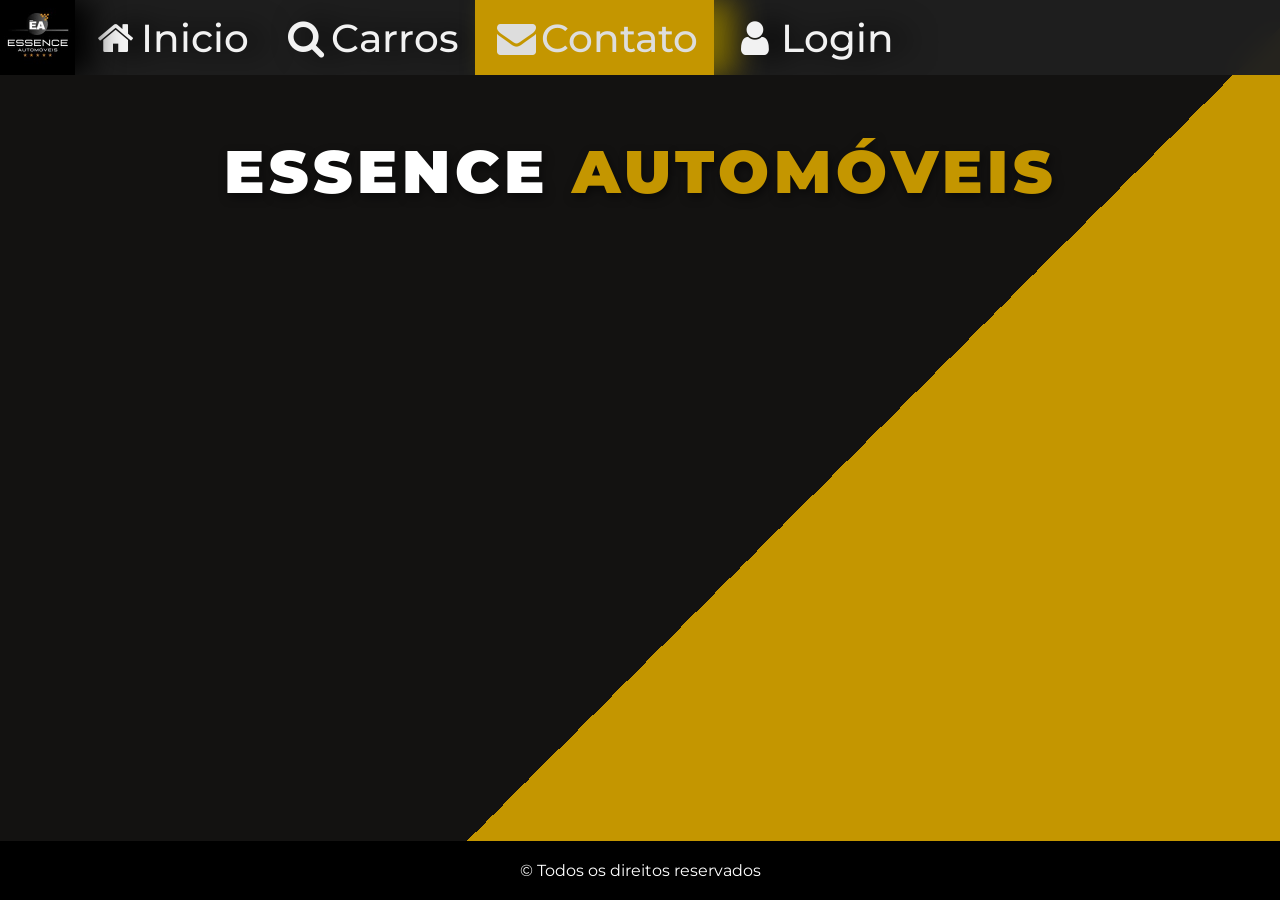
<file: VS CODE/contact.html>
<!DOCTYPE html>
<html lang="pt-br">

<head>
    <meta charset="UTF-8">
    <meta name="viewport" content="width=device-width, initial-scale=1.0">
    <title>Essence Automóveis</title>
    
    <!-- Importando a fonte moderna Montserrat -->
    <link rel="preconnect" href="https://fonts.googleapis.com">
    <link rel="preconnect" href="https://fonts.gstatic.com" crossorigin>
    <link href="https://fonts.googleapis.com/css2?family=Montserrat:wght@300;400;700;900&display=swap" rel="stylesheet">
    <link rel="stylesheet" href="style.css">
    <!-- Font Awesome para os ícones -->
    <link rel="stylesheet" href="https://cdnjs.cloudflare.com/ajax/libs/font-awesome/4.7.0/css/font-awesome.min.css">
</head>

<body>
    <div class="navbar" id="navbar">
        <img src="imagens/logo.jpg" class="logo" class="logo" id="logo-btn" style="cursor: pointer;">
        <a href="index.html"><i class="fa fa-fw fa-home"></i>Inicio</a>
        <a href="carros.html"><i class="fa fa-fw fa-search"></i>Carros</a>
        <a class="active" href="contact.html"><i class="fa fa-fw fa-envelope"></i>Contato</a>
        <a href="login.html"><i class="fa fa-fw fa-user"></i>Login</a>
    </div>

    <h1>Essence <span class="auto">Automóveis</span> </h1>

<p>&copy; Todos os direitos reservados </p>
<script src="./script.js"></script>
</body>
</file>
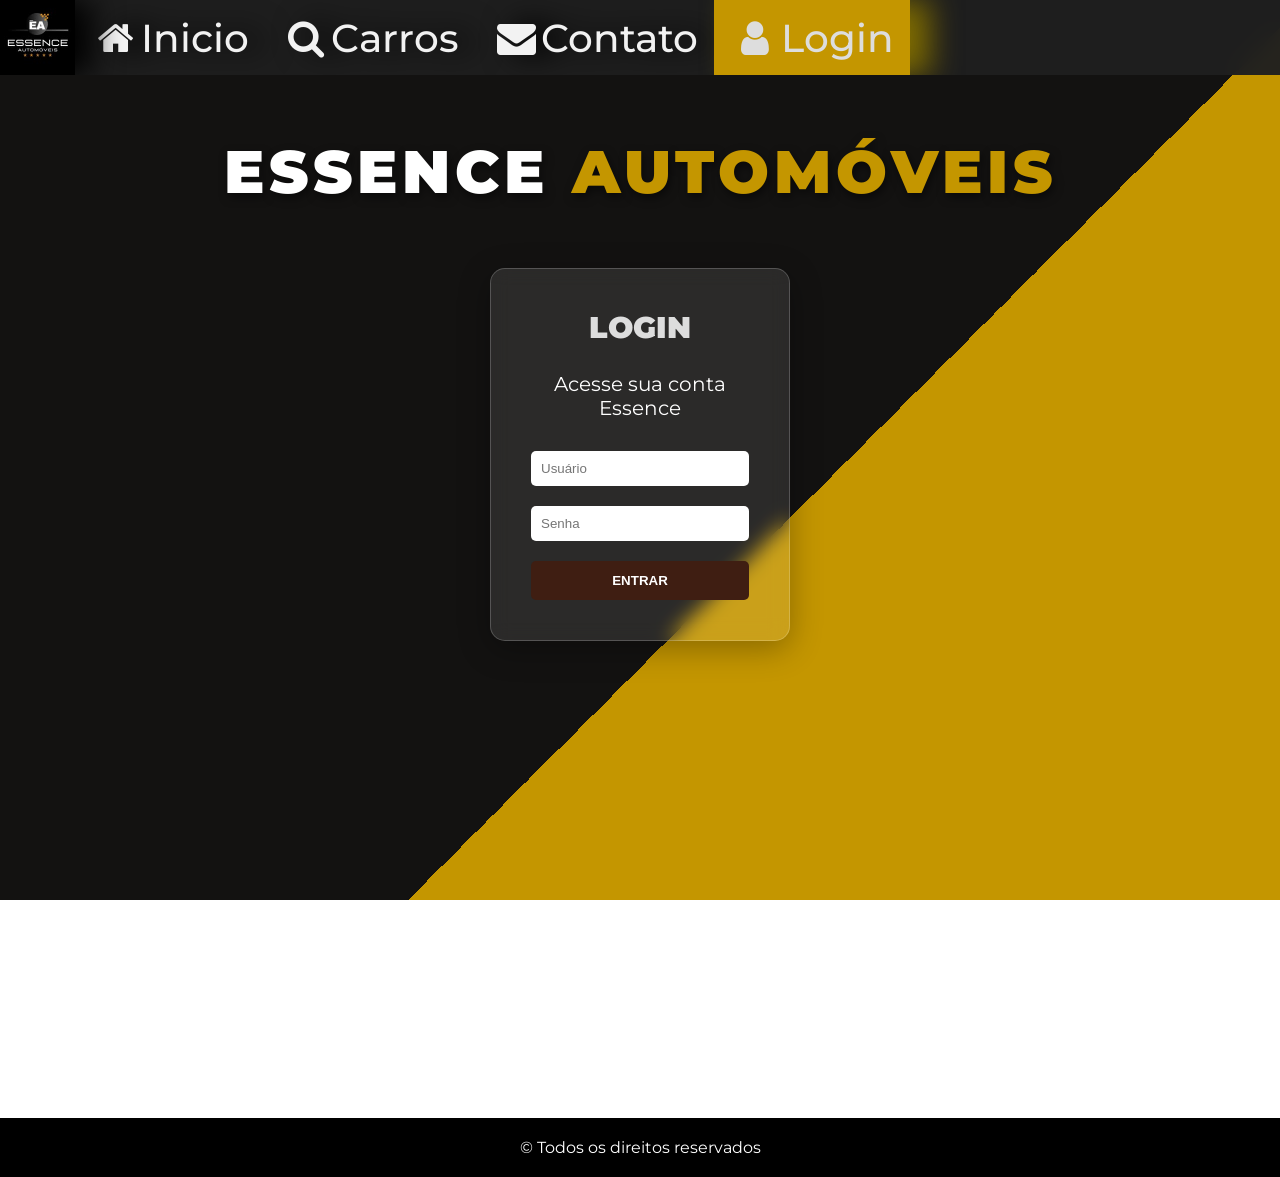
<file: VS CODE/login.html>
<!DOCTYPE html>
<html lang="pt-br">

<head>
    <meta charset="UTF-8">
    <meta name="viewport" content="width=device-width, initial-scale=1.0">
    <title>Essence Automóveis</title>
    
    <!-- Importando a fonte moderna Montserrat -->
    <link rel="preconnect" href="https://fonts.googleapis.com">
    <link rel="preconnect" href="https://fonts.gstatic.com" crossorigin>
    <link href="https://fonts.googleapis.com/css2?family=Montserrat:wght@300;400;700;900&display=swap" rel="stylesheet">
    <link rel="stylesheet" href="style.css">
    <!-- Font Awesome para os ícones -->
    <link rel="stylesheet" href="https://cdnjs.cloudflare.com/ajax/libs/font-awesome/4.7.0/css/font-awesome.min.css">
</head>
<body> 
    <div class="navbar">
        <img src="imagens/logo.jpg" class="logo">
        <a href="index.html"><i class="fa fa-fw fa-home"></i>Inicio</a>
        <a href="search.html"><i class="fa fa-fw fa-search"></i>Carros</a>
        <a href="contact.html"><i class="fa fa-fw fa-envelope"></i>Contato</a>
        <a class="active" href="login.html"><i class="fa fa-fw fa-user"></i>Login</a>
    </div>
<h1>Essence <span class="auto">Automóveis</span> </h1>
    <div class="login-container">
        <div class="login-box">
            <h2>Login</h2>
            <p class="acesse"> Acesse sua conta Essence</p> 
            <input type="text" placeholder="Usuário">
            <input type="password" placeholder="Senha">
            <button type="submit">ENTRAR</button>
        </div>
    </div>
<p>&copy; Todos os direitos reservados </p>
</body>
</html>
</file>
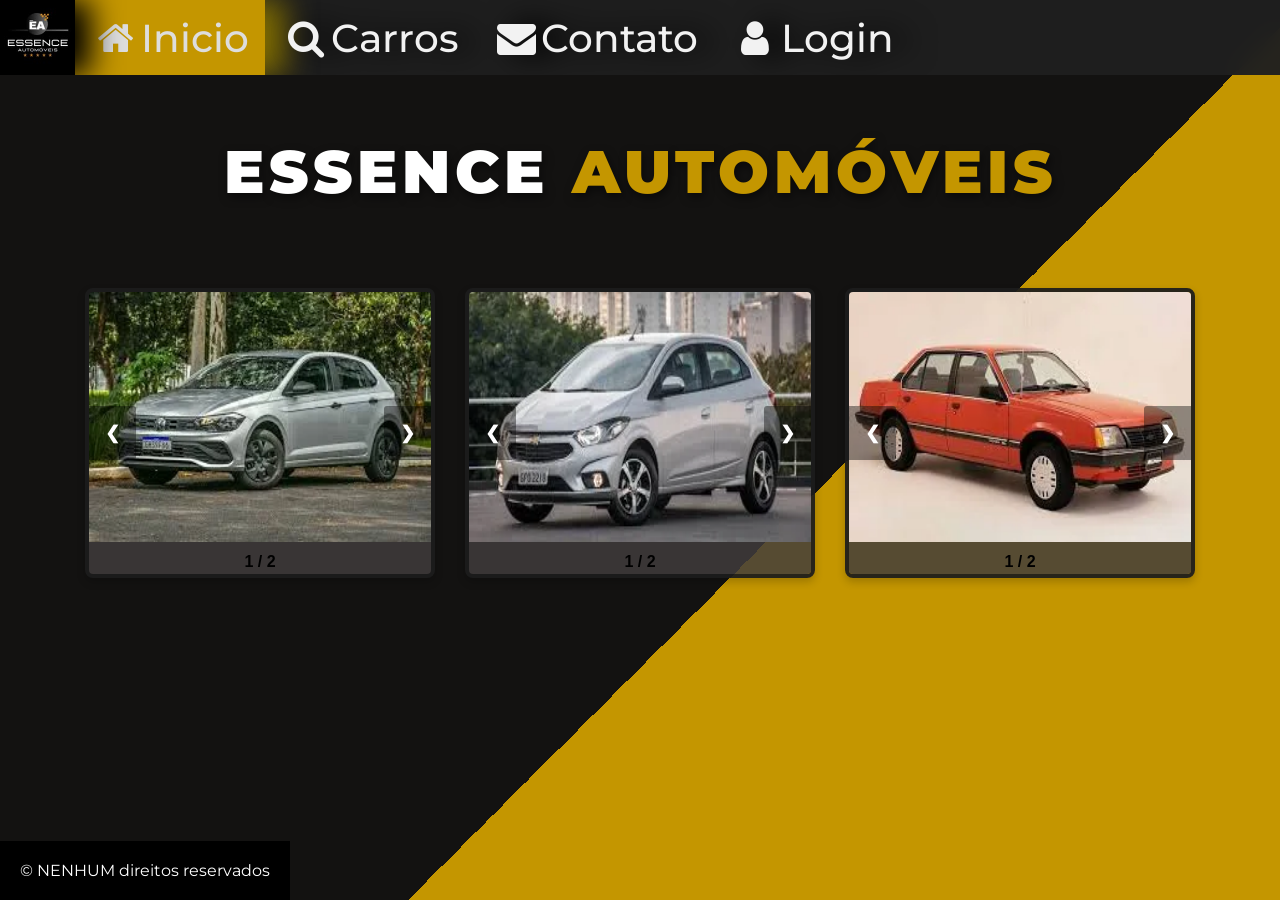
<file: VS CODE/search.html>
<!DOCTYPE html>
<html lang="pt-br">

<head>
    <meta charset="UTF-8">
    <meta name="viewport" content="width=device-width, initial-scale=1.0">
    <title>Essence Automóveis</title>

    <!-- Importando a fonte moderna Montserrat -->
    <link rel="preconnect" href="https://fonts.googleapis.com">
    <link rel="preconnect" href="https://fonts.gstatic.com" crossorigin>
    <link href="https://fonts.googleapis.com/css2?family=Montserrat:wght@300;400;700;900&display=swap" rel="stylesheet">
    <link rel="stylesheet" href="./style.css">
    <link rel="stylesheet" href="https://cdnjs.cloudflare.com/ajax/libs/font-awesome/4.7.0/css/font-awesome.min.css">
</head>

<body>
    <div class="navbar">
        <img src="imagens/logo.jpg" class="logo">
        <a class="active" href="index.html"><i class="fa fa-fw fa-home"></i>Inicio</a>
        <a href="search.html"><i class="fa fa-fw fa-search"></i>Carros</a>
        <a href="contact.html"><i class="fa fa-fw fa-envelope"></i>Contato</a>
        <a href="./login.html"><i class="fa fa-fw fa-user"></i>Login</a>
    </div>
    <h1>Essence <span class="auto">Automóveis</span> </h1>

    <div class="galeria-grid">
    
    <!-- SLIDESHOW 1: POLO -->
    <div class="slideshow-container">
        <div class="mySlides fade">
            <img src="imagens/polo1.jpg" style="width:100%">
        </div>
        <div class="mySlides fade">
            <img src="imagens/polo2.jpg" style="width:100%">
        </div>
        <div class="numbertext"></div> 
        <a class="prev" onclick="plusSlides(-1, 0)">&#10094;</a>
        <a class="next" onclick="plusSlides(1, 0)">&#10095;</a>
    </div>

    <!-- SLIDESHOW 2: ONIX -->
    <div class="slideshow-container">
        <div class="mySlides fade">
            <img src="imagens/onix1.jpg" style="width:100%">
        </div>
        <div class="mySlides fade">
            <img src="imagens/onix2.jpg" style="width:100%">
        </div>
        <div class="numbertext"></div> 
        <a class="prev" onclick="plusSlides(-1, 1)">&#10094;</a>
        <a class="next" onclick="plusSlides(1, 1)">&#10095;</a>
    </div>

    <!-- SLIDESHOW 3: MONZA -->
    <div class="slideshow-container">
        <div class="mySlides fade">
            <img src="imagens/monza1.jpg" style="width:100%">
        </div>
        <div class="mySlides fade">
            <img src="imagens/monza2.jpg" style="width:100%">
        </div>
        <div class="numbertext"></div>
        <a class="prev" onclick="plusSlides(-1, 2)">&#10094;</a>
        <a class="next" onclick="plusSlides(1, 2)">&#10095;</a>
    </div>

    </div> <div class="footer"> 
        <p>&copy; NENHUM direitos reservados</p>
    </div>

    <script src="./script.js"></script>
</body>
</html>
</file>
<file: VS CODE/style.css>
*{
    margin: 0;
    padding: 0;
    box-sizing: border-box;
}

body{
 
    font-family: "Poppins", sans-serif;

    /* O segredo: Colocar o gradiente ANTES da imagem, separados por vírgula */
    /* A mágica acontece aqui */
    background: linear-gradient(135deg, rgb(19, 18, 17) 60%, rgb(196, 150, 0) 40%);
    
    /* Importante para garantir que cubra a tela toda */
    background-attachment: fixed;
    background-attachment: fixed; /* Mantém o fundo parado ao rolar */
    background-repeat: no-repeat;
    font-family: 'Montserrat', sans-serif;
    margin: 0;
    min-height: 100vh; /* Garante que o fundo ocupe a tela toda */
     display: flex;
    flex-direction: column; /* Organiza os itens (header, main, footer) em coluna */
    min-height: 100vh;      /* Garante que o corpo tenha no mínimo a altura da tela */
    animation: fadeInPage 0.8s ease-in-out;
}
/* 2. NAVBAR TRANSPARENTE */
.navbar {
    background-color: rgba(32, 32, 32, 0.966); /* Fundo semi-transparente */
    backdrop-filter: blur(10px);          /* Efeito moderno de vidro */
    height: 75px;                         /* ALTURA DEFINIDA AQUI */
    width: 100%;
    overflow: hidden;                     /* Importante para limpar os floats dos links */
    position: relative;
    z-index: 10;
}
        .navbar a {
            float: left;
            display: block;
            color: #f2f2f2;
            text-align: center;
            padding: 14px 16px;
            text-decoration: none;
            font-size: 39px;
            font-weight: 500;
            transition: 0.7s;
            filter:drop-shadow(16px 0px 15px black);
            opacity: 1;
            visibility: visible;
            transition: 0.5s;
            transform: translateX(0);
}
       .navbar a.active {
            background-color: rgb(196, 150, 0);
            color:#ddd;
            transition:0.7s;
            filter:drop-shadow(20px 0px 15px rgb(126, 107, 0));
        }
        
          .navbar a:hover {
            background-color: #ddd;
            color: black;
            filter:drop-shadow(16px 0px 15px rgb(116, 116, 116));
        }
        .navbar a.active:hover {
            background-color: rgb(196, 150, 0);
            color:#000000;
            transition:0.7s;
            filter:drop-shadow(20px 3px 15px rgb(201, 171, 0));
        }
        .navbar.links-hidden a {
    opacity: 0;
    visibility: hidden;
    transform: translateX(-20px); /* Efeito de deslizar para a esquerda ao sumir */
    pointer-events: none; /* Impede de clicar no link enquanto ele está invisível */
}
        .logo {
            float:left;
            filter:drop-shadow(16px 0px 15px black);
            height: 75px;
            max-width: 100px;
            width: auto;
            object-fit: contain;
             position: relative;
             z-index: 11;
        }
.auto {color:rgb(196, 150, 0);}
h1 {
  font-family: 'Montserrat', sans-serif;
    font-weight: 900;
    font-size: 60px;
    text-align: center;
    color: white;
    
    /* Removemos a cor sólida e deixamos transparente */
    background-color: transparent; 
    
    /* Adicionamos sombra ao texto para ele não sumir na foto */
    text-shadow: 2px 4px 10px rgba(0, 0, 0, 0.5); 
    
    padding: 60px 0; /* Mais espaço para mostrar a imagem */
    margin: 0;
    text-transform: uppercase;
    letter-spacing: 5px;}
    h2 {
color:#ddd;
text-align: center;
font-size: 30px;
    }
h3 {
color:#ddd;
text-align: center;
font-size: 20px;
    }
/* Container que organiza as fotos em colunas */
.galeria-grid {
    display: grid;
    /* Define o tamanho das colunas e permite que elas se repitam */
    grid-template-columns: repeat(auto-fit, 350px); 
    
    /* O gap define o espaço tanto entre colunas quanto entre linhas */
    gap: 30px; 
    
    /* Centraliza o bloco todo na tela */
    justify-content: center; 
    
    padding: 20px;
}

/* Cada card de foto individual */
.slideshow-container {
    position: relative;
    background-color: transparent; /* O branco agora só aparece aqui */
    width: 350px; /* Largura fixa do card */
    height: 290px; /* Altura fixa do card */
    border-radius: 8px;
    overflow: hidden; /* Garante que a foto e setas não saiam do box */
    border: 4px solid hwb(0 11% 89% / 0.932); /* Borda sólida de 4px com uma cor escura (ajuste a cor como quiser) */
    box-shadow: 0 4px 8px rgba(0,0,0,0.2); /* Adiciona uma sombra suave para dar profundidade (opcional) */
    
    /* Garante que a borda seja incluída no tamanho total do elemento */
    box-sizing: border-box; 
}

/* A imagem dentro do card */
.mySlides img {
    width: 100%;
    height: 100%;
    object-fit: fill; /* Faz a foto preencher o espaço sem distorcer */
}
/* Garante que os slides fiquem escondidos por padrão, o JS vai mostrar o primeiro */
.mySlides {
    display: none;
    width: 100%;
    height: 250px;
}
.numbertext {
    height: 40px; /* ALTURA FIXA DO TEXTO */
    line-height: 40px; /* Alinha o texto verticalmente no centro desses 40px */
    background-color: lab(26.12% 1.5 1.23 / 0.836);
    color: hsl(0, 0%, 0%);
    font-weight: bold;
    text-align: center;
    font-family: sans-serif;
    box-sizing: border-box; /* Garante que o padding não aumente o tamanho */
}
/* Botões prev/next (Fixados nas laterais do card branco) */
.prev, .next {
    cursor: pointer;
    position: absolute;
    top: 50%;
    transform: translateY(-50%); /* Centraliza verticalmente certinho */
    width: auto;
    padding: 16px;
    color: white;
    font-weight: bold;
    font-size: 18px;
    background-color: rgba(0, 0, 0, 0.4);
    transition: 0.3s;
    user-select: none;
    text-decoration: none;
}

.prev { left: 0; border-radius: 0 3px 3px 0; }
.next { right: 0; border-radius: 3px 0 0 3px; }

.prev:hover, .next:hover {
    background-color: rgba(0, 0, 0, 0.8);
}

/* Legendas e Textos */
.text {
    color: #f2f2f2;
    font-size: 14px;
    padding: 8px 12px;
    position: absolute;
    bottom: 8px;
    width: 100%;
    text-align: center;
    background: rgba(0,0,0,0.5);
}

/* Animação de esmaecimento */
 .fade-out {
    opacity: 0 !important;
    transition: opacity 0.5s ease-in-out;
}
.fade {
    animation-name: fade;
    animation-duration: 1.5s;
}

@keyframes fadeInPage {
    from {
        opacity: 0;
        transform: translateY(8px); /* Opcional: a página sobe um pouquinho */
    }
    to {
        opacity: 1;
        transform: translateY(0);
    }}
   
.footer{
position:fixed;
bottom: 0;         /* Gruda na borda de baixo (zero de distância) */
}

  .login-container {
            display:flex;
            justify-content: center;
            align-items:start ;
            height: calc(100vh - 50px); /* Desconta a altura da navbar */
        }

        .login-box {
            background: rgba(255, 255, 255, 0.1); /* Caixa semi-transparente (moderno) */
            backdrop-filter: blur(10px); /* Efeito de vidro embaçado */
            padding: 40px;
            border-radius: 15px;
            border: 1px solid rgba(255, 255, 255, 0.2);
            box-shadow: 0 8px 32px rgba(0,0,0,0.3);
            width: 300px;
            text-align: center;
            color: white;
        }
.login-container .acesse {
    color: #ffffff; /* Teste com branco primeiro */
    background-color: transparent;
    margin-bottom: 15px; /* Espaçamento para não grudar nos inputs */
    font-size: 20px;
    text-align: center;
    width: 100%;
    padding: 6px;
}
p {color:white;
    background-color: #000000;
    margin-top: auto; /* A "mágica": ele consome todo o espaço vazio acima dele */
    padding: 20px;
    text-align: center;
    width: 100%;}

        .login-box h2 {
            font-weight: 900;
            text-transform: uppercase;
            margin-bottom: 20px;
        }

        .login-box input {
            width: 100%;
            padding: 10px;
            margin: 10px 0;
            border-radius: 5px;
            border: none;
            box-sizing: border-box;
        }

        .login-box button {
            width: 100%;
            padding: 12px;
            background-color: #3f1e12;
            color: white;
            border: none;
            border-radius: 5px;
            cursor: pointer;
            font-weight: bold;
            margin-top: 10px;
        }

        .login-box button:hover {
            background-color: #5a2b1a;
        }
</file>
